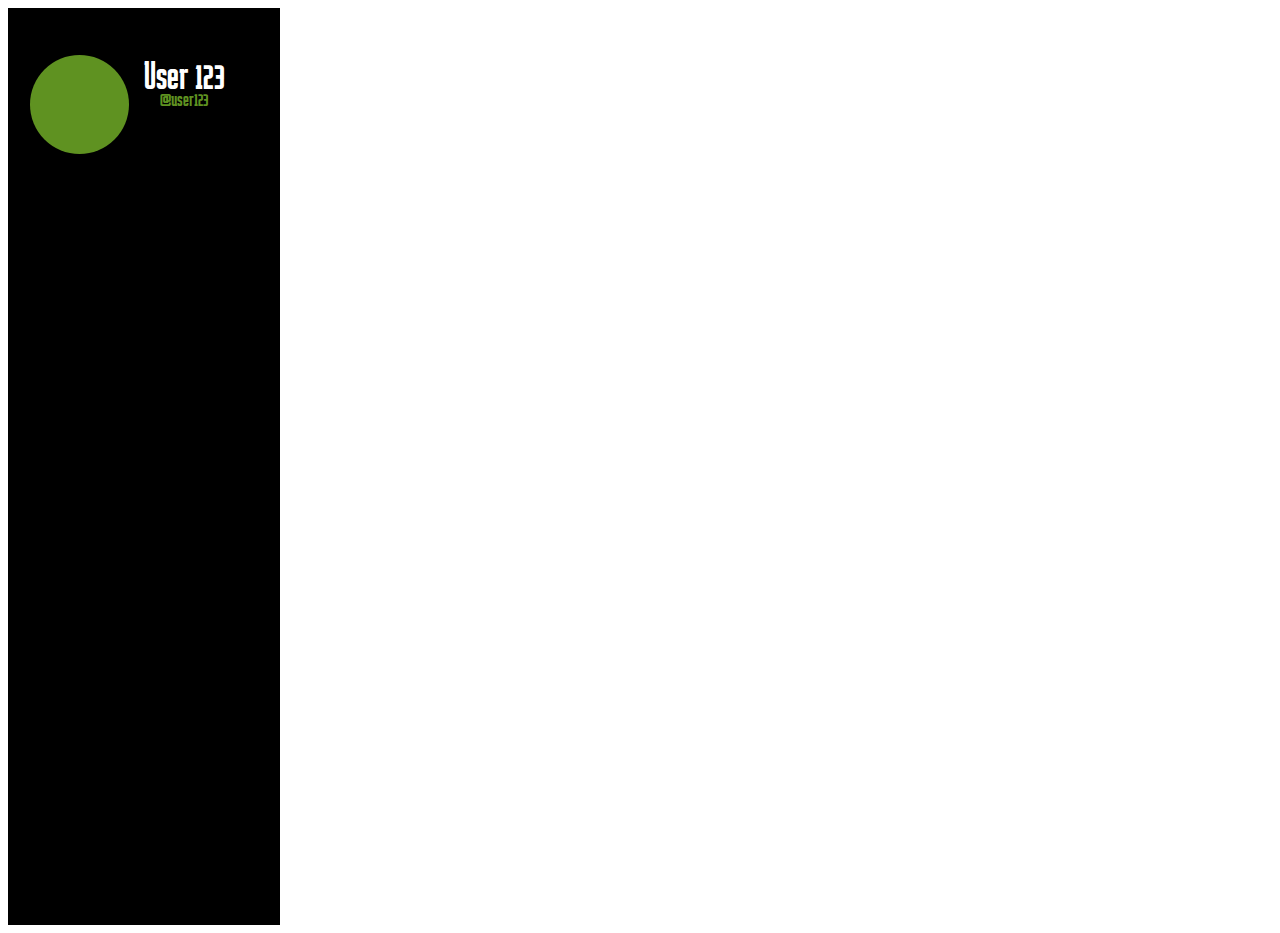
<file: Frame1.html>
<!DOCTYPE html>
<html>
<head>
  	<meta charset="utf-8">
  	<meta name="viewport" content="initial-scale=1, width=device-width">
  	
  	<link rel="stylesheet"  href="./Frame1.css" />
  	<link rel="stylesheet" href="https://fonts.googleapis.com/css2?family=Karantina:wght@400&display=swap" />
  	
  	
  	
</head>
<body>
  	
  	<div class="div1">
    		<div class="background-7">
    		</div>
    		<div class="profile-image">
    		</div>
    		<div class="user-123">User 123</div>
    		<div class="user123">@user123</div>
  	</div>
  	
  	
  	
  	
</body>
</html>
</file>
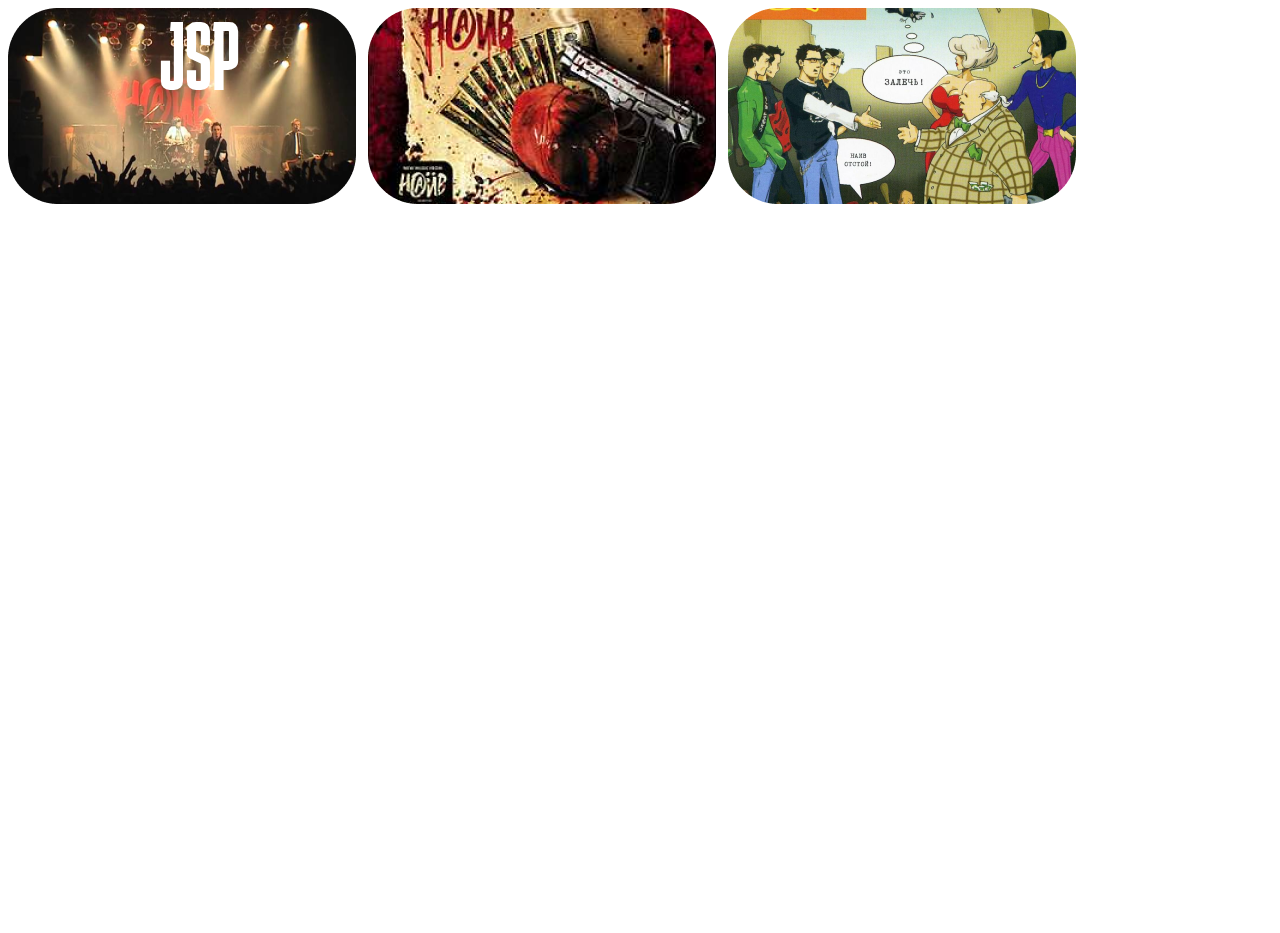
<file: Index3.html>
<!DOCTYPE html>
<html>
<head>
  	<meta charset="utf-8">
  	<meta name="viewport" content="initial-scale=1, width=device-width">
  	
  	<link rel="stylesheet"  href="./index.css" />
  	<link rel="stylesheet" href="https://fonts.googleapis.com/css2?family=Karantina:wght@400&display=swap" />
  	
  	
  	
</head>
<body>
  	
  	<div class="div">
    		<div class="background-3">
    		</div>
    		<div class="jsp" id="jSPText">JSP</div>
    		<div class="videos-images">
      			<img class="videos-images-child" alt="" src="Rectangle 20.png">
      			
      			<img class="videos-images-item" alt="" src="Rectangle 22.png">
      			
      			<img class="videos-images-inner" alt="" src="Rectangle 23.png">
      			
    		</div>
    		<div class="videos">videos</div>
    		<div class="videos-names">
      			<div class="naive-what-container">
        				<p class="naive-what">NAIVE - What should we do?</p>
        				<p class="naive-what">(live)</p>
      			</div>
      			<div class="naive-my">NAIVE - My heart(didn”t stop)</div>
      			<div class="naive-superstar">NAIVE - Superstar</div>
    		</div>
    		<div class="profile" id="profileContainer">
      			<div class="profile-child">
      			</div>
      			<div class="profile-item">
      			</div>
      			<div class="profile-inner">
      			</div>
    		</div>
  	</div>
  	
  	<div id="container" class="popup-overlay" style="display:none">
    		
    		<div class="div1">
      			<div class="background-7">
      			</div>
      			<div class="profile-image">
      			</div>
      			<div class="user-123">User 123</div>
      			<div class="user123">@user123</div>
    		</div>
    		
    		
  	</div>
  	
  	
  	
  	<script>
    		var jSPText = document.getElementById("jSPText");
    		if(jSPText) {
      			jSPText.addEventListener("click", function (e) {
        				// Add your code here
      			});
    		}
    		
    		var profileContainer = document.getElementById("profileContainer");
    		if(profileContainer) {
      			profileContainer.addEventListener("click", function () {
        				var popup = document.getElementById("container");
        				if(!popup) return;
        				var popupStyle = popup.style;
        				if(popupStyle) {
          					popupStyle.display = "flex";
          					popupStyle.zIndex = 100;
          					popupStyle.backgroundColor = "rgba(113, 113, 113, 0.3)";
          					popupStyle.alignItems = "center";
          					popupStyle.justifyContent = "center";
        				}
        				popup.setAttribute("closable", "");
        				
        				var onClick = popup.onClick || function(e) {
          					if(e.target === popup && popup.hasAttribute("closable")) {
            						popupStyle.display = "none";
          					}
        				};
        				popup.addEventListener("click", onClick);
      			});
    		}</script></body>
</html>
</file>
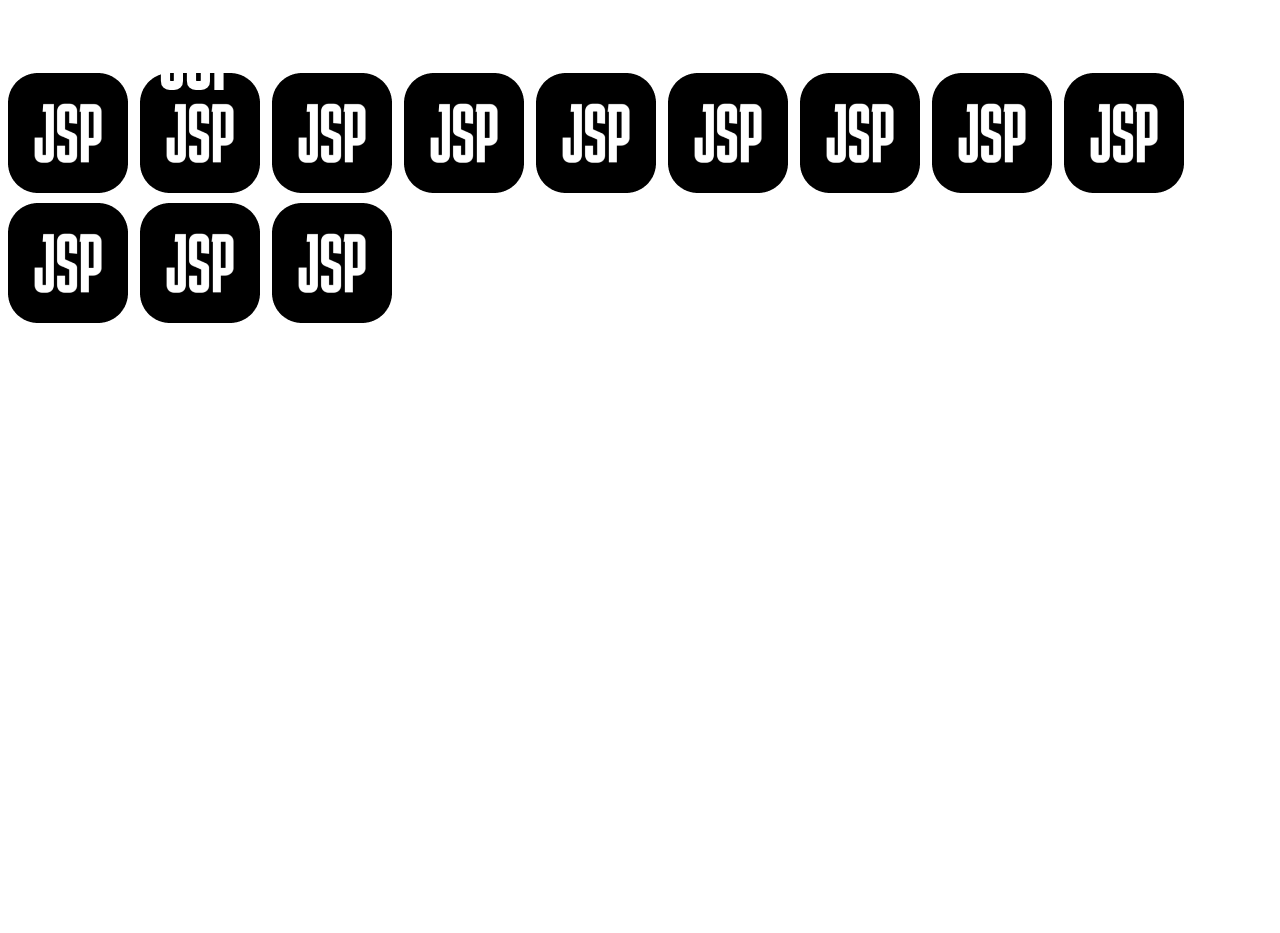
<file: Index4.html>
<!DOCTYPE html>
<html>
<head>
  	<meta charset="utf-8">
  	<meta name="viewport" content="initial-scale=1, width=device-width">
  	
  	<link rel="stylesheet"  href="./index.css" />
  	<link rel="stylesheet" href="https://fonts.googleapis.com/css2?family=Karantina:wght@400&display=swap" />
  	
  	
  	
</head>
<body>
  	
  	<div class="div">
    		<div class="background-4">
    		</div>
    		<div class="jsp" id="jSPText">JSP</div>
    		<div class="channels">channels</div>
    		<div class="channels-images">
      			<img class="channels-images-child" alt="" src="Rectangle 29.png">
      			
      			<img class="channels-images-item" alt="" src="Rectangle 32.png">
      			
      			<img class="channels-images-inner" alt="" src="Rectangle 33.png">
      			
      			<img class="rectangle-icon" alt="" src="Rectangle 34.png">
      			
      			<img class="channels-images-child1" alt="" src="Rectangle 35.png">
      			
      			<img class="channels-images-child2" alt="" src="Rectangle 36.png">
      			
      			<img class="channels-images-child3" alt="" src="Rectangle 37.png">
      			
      			<img class="channels-images-child4" alt="" src="Rectangle 38.png">
      			
      			<img class="channels-images-child5" alt="" src="Rectangle 39.png">
      			
      			<img class="channels-images-child6" alt="" src="Rectangle 40.png">
      			
      			<img class="channels-images-child7" alt="" src="Rectangle 30.png">
      			
      			<img class="channels-images-child8" alt="" src="Rectangle 31.png">
      			
    		</div>
    		<div class="chanels-names">
      			<div class="chanel-wrapper">
        				<div class="chanel">Chanel</div>
      			</div>
      			<div class="chanel-parent">
        				<div class="chanel">Chanel</div>
        				<div class="chanel-container">
          					<div class="chanel">Chanel</div>
        				</div>
      			</div>
      			<div class="chanel-frame">
        				<div class="chanel">Chanel</div>
      			</div>
      			<div class="chanel4">Chanel</div>
      			<div class="group-div">
        				<div class="chanel">Chanel</div>
      			</div>
      			<div class="chanel-wrapper1">
        				<div class="chanel">Chanel</div>
      			</div>
      			<div class="chanel7">Chanel</div>
      			<div class="chanel8">Chanel</div>
      			<div class="chanel-wrapper2">
        				<div class="chanel">Chanel</div>
      			</div>
      			<div class="chanel-wrapper3">
        				<div class="chanel">Chanel</div>
      			</div>
      			<div class="chanel-wrapper4">
        				<div class="chanel">Chanel</div>
      			</div>
    		</div>
    		<div class="profile" id="profileContainer">
      			<div class="profile-child">
      			</div>
      			<div class="profile-item">
      			</div>
      			<div class="profile-inner">
      			</div>
    		</div>
    		<div class="line-parent">
      			<div class="profile-child">
      			</div>
      			<div class="profile-item">
      			</div>
      			<div class="profile-inner">
      			</div>
    		</div>
  	</div>
  	
  	<div id="container" class="popup-overlay" style="display:none">
    		
    		<div class="div1">
      			<div class="background-7">
      			</div>
      			<div class="profile-image">
      			</div>
      			<div class="user-123">User 123</div>
      			<div class="user123">@user123</div>
    		</div>
    		
    		
  	</div>
  	
  	
  	
  	<script>
    		var jSPText = document.getElementById("jSPText");
    		if(jSPText) {
      			jSPText.addEventListener("click", function (e) {
        				// Add your code here
      			});
    		}
    		
    		var profileContainer = document.getElementById("profileContainer");
    		if(profileContainer) {
      			profileContainer.addEventListener("click", function () {
        				var popup = document.getElementById("container");
        				if(!popup) return;
        				var popupStyle = popup.style;
        				if(popupStyle) {
          					popupStyle.display = "flex";
          					popupStyle.zIndex = 100;
          					popupStyle.backgroundColor = "rgba(113, 113, 113, 0.3)";
          					popupStyle.alignItems = "center";
          					popupStyle.justifyContent = "center";
        				}
        				popup.setAttribute("closable", "");
        				
        				var onClick = popup.onClick || function(e) {
          					if(e.target === popup && popup.hasAttribute("closable")) {
            						popupStyle.display = "none";
          					}
        				};
        				popup.addEventListener("click", onClick);
      			});
    		}</script></body>
</html>
</file>
<file: Frame1.css>
.background-7 {
    position: absolute;
    top: 0px;
    left: 0px;
    background-color: #000;
    width: 412px;
    height: 917px;
}
.profile-image {
    position: absolute;
    top: 47px;
    left: 22px;
    border-radius: 50%;
    background-color: #5f9221;
    width: 99px;
    height: 99px;
}
.user-123 {
    position: absolute;
    top: 47px;
    left: 136px;
}
.user123 {
    position: absolute;
    top: 81px;
    left: 152px;
    font-size: 20px;
    color: #5f9221;
}
.div1 {
    width: 272px;
    position: relative;
    background-color: #fff;
    height: 917px;
    overflow: hidden;
    max-width: 90%;
    max-height: 90%;
    text-align: left;
    font-size: 40px;
    color: #fff;
    font-family: Karantina;
}
</file>
<file: index.css>
.background-1 {
    position: absolute;
    top: 0px;
    left: 0px;
    background-color: #00062e;
    width: 412px;
    height: 917px;
}
.jsp {
    position: absolute;
    top: 0px;
    left: 151px;
    font-size: 96px;
}
.hello {
    position: absolute;
    top: 82px;
    left: 0px;
}
.or {
    position: absolute;
    top: 386px;
    left: 15px;
}
.hello-jsp-or {
    position: absolute;
    top: 0px;
    left: 163px;
    width: 232px;
    height: 451px;
    color: #f5f5f5;
}
.sign-in-child {
    position: absolute;
    top: 0px;
    left: 0px;
    border-radius: 50px;
    background-color: #000;
    width: 235px;
    height: 234px;
}
.sign-in1 {
    position: absolute;
    top: 13px;
    left: 77px;
    font-size: 32px;
    font-family: 'Abhaya Libre ExtraBold';
    display: inline-block;
    width: 139px;
    height: 86px;
}
.email-or-username {
    position: absolute;
    top: 80px;
    left: 55px;
}
.sign-in-item {
    position: absolute;
    top: 117px;
    left: 55px;
    border-radius: 50px;
    background-color: #fff;
    width: 135px;
    height: 22px;
}
.sign-in-inner {
    position: absolute;
    top: 189px;
    left: 55px;
    border-radius: 50px;
    background-color: #fff;
    width: 135px;
    height: 22px;
}
.password {
    position: absolute;
    top: 152px;
    left: 79px;
}
.sign-in {
    position: absolute;
    top: 152px;
    left: 84px;
    width: 235px;
    height: 234px;
    font-size: 24px;
}
.create-new-aacount {
    position: absolute;
    top: 0px;
    left: 52px;
    font-size: 32px;
    font-family: 'Abhaya Libre ExtraBold';
    display: inline-block;
    width: 172px;
    height: 77px;
}
.email {
    position: absolute;
    top: 75px;
    left: 101px;
}
.create-new-account {
    position: absolute;
    top: 470px;
    left: 84px;
    width: 235px;
    height: 234px;
    font-size: 24px;
}
.lets-start-with {
    position: absolute;
    top: 788px;
    left: 51px;
    text-decoration: underline;
    cursor: pointer;
}
.div {
    width: 100%;
    position: relative;
    background-color: #fff;
    height: 917px;
    overflow: hidden;
    text-align: left;
    font-size: 64px;
    color: #fff;
    font-family: Karantina;
}
</file>
